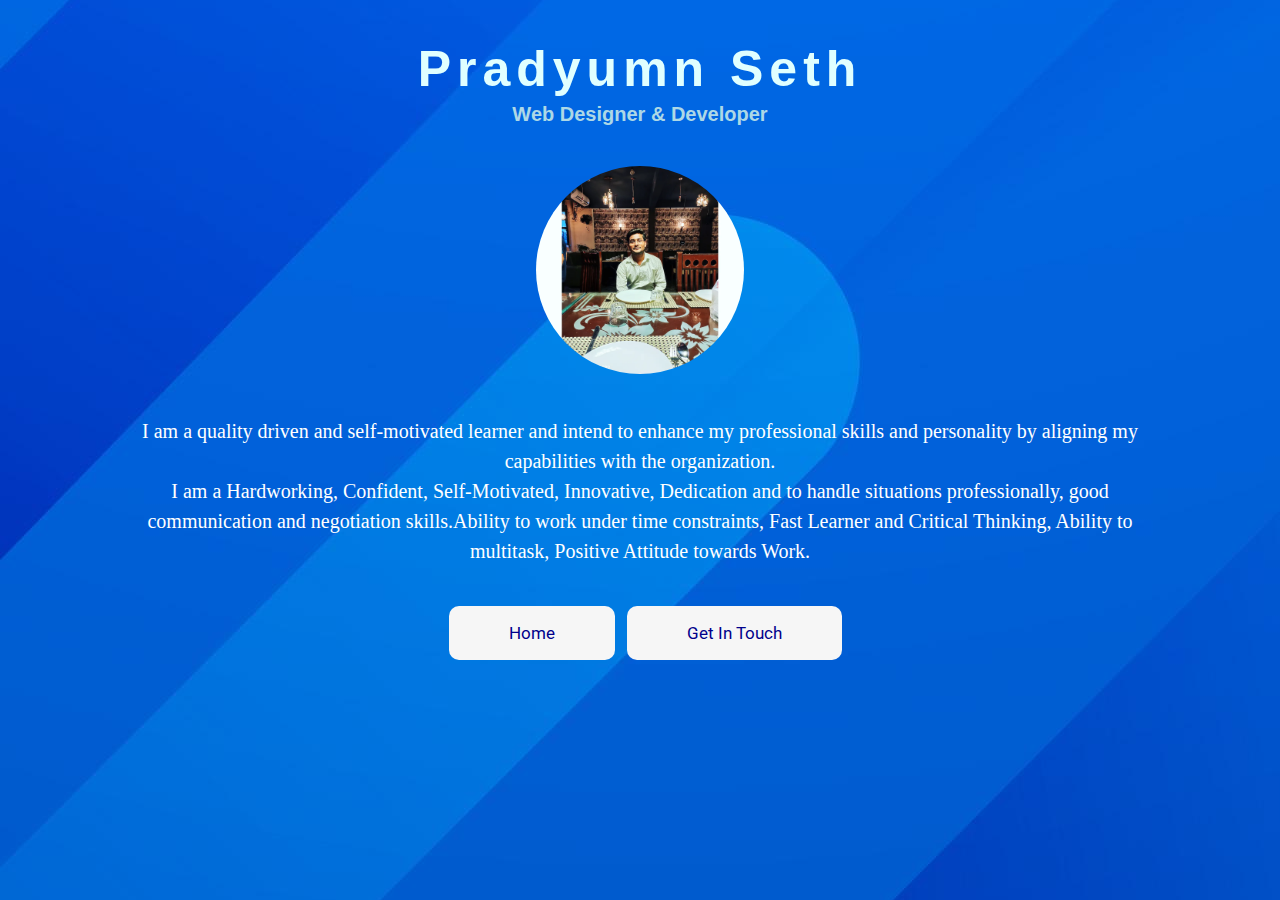
<file: Portfolio-Basic-Web-App/pradyumnseth-123.github.io/about.html>
<!DOCTYPE html>
<html lang="en">
<head>
    <meta charset="UTF-8">
    <meta http-equiv="X-UA-Compatible" content="IE=edge">
    <meta name="viewport" content="width=device-width, initial-scale=1.0">
    <link href="about.css" rel="stylesheet">
    <title>About Me</title>
</head>
<body>
    
    <div class="container">
        <h1>Pradyumn Seth</h1>
        <h2>Web Designer & Developer</h2>
        <div class="image">
            <img src="prad1.jpg" alt="Pradyumn Seth" class="backk">
        </div>
        <p>I am a quality driven and self-motivated learner and intend to enhance my professional 
            skills and personality by aligning my capabilities with the organization.
            <br>
            I am a Hardworking, Confident, Self-Motivated, Innovative, Dedication and to handle 
            situations professionally, good communication and negotiation skills.Ability to work 
            under time constraints, Fast Learner and Critical Thinking, Ability to multitask, 
            Positive Attitude towards Work. 
        </p>
        <a href="./index.html" class="btn">Home</a>
        <a href="./contact.html" class="btn">Get In Touch</a>
        
    </div>
</body>
</html>
</file>
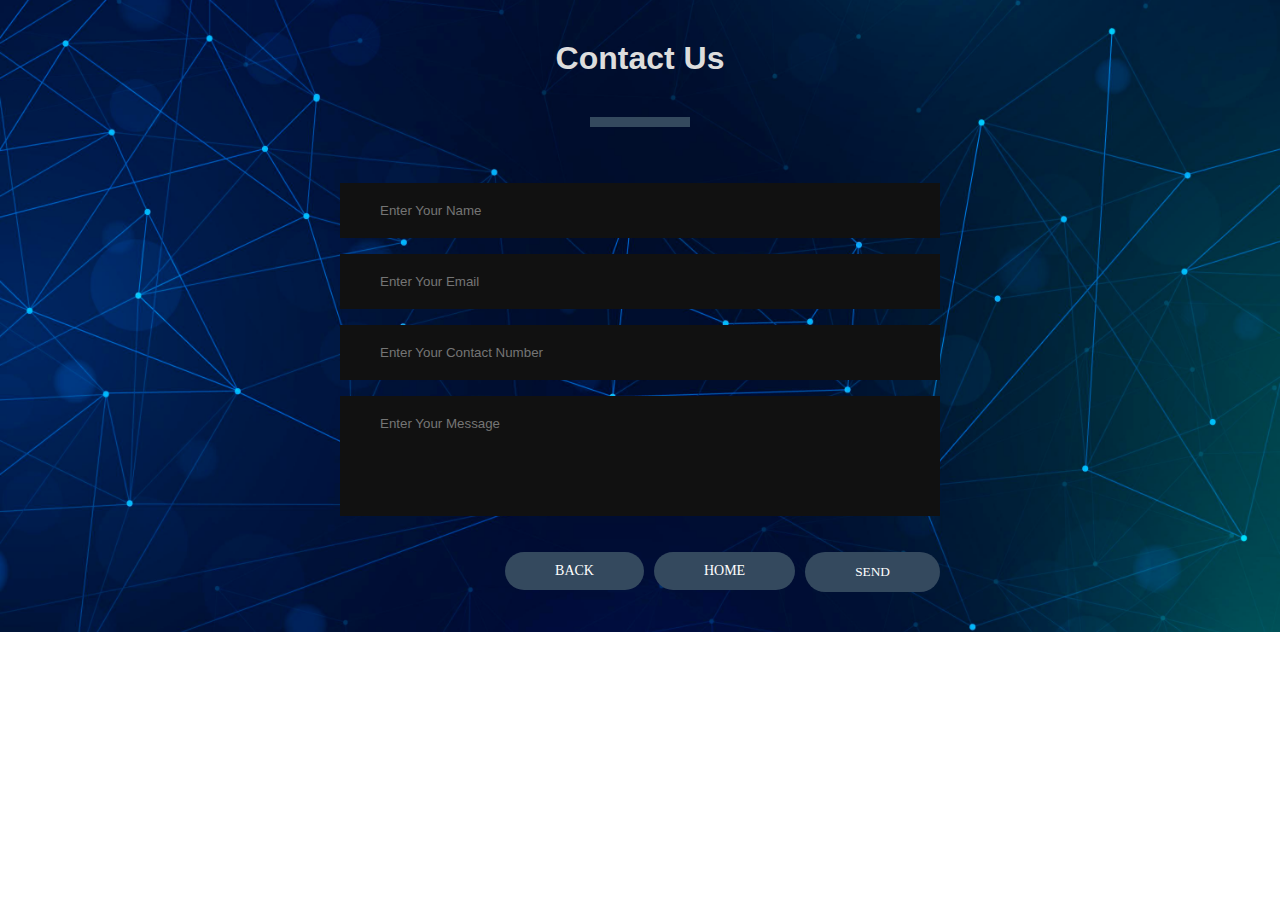
<file: Portfolio-Basic-Web-App/pradyumnseth-123.github.io/contact.html>
<!DOCTYPE html>
<html lang="en">
<head>
    <meta charset="UTF-8">
    <meta http-equiv="X-UA-Compatible" content="IE=edge">
    <meta name="viewport" content="width=device-width, initial-scale=1.0">
    <link href="contact.css" rel="stylesheet">
    <title>Contact</title>
</head>
<body>
   <div class="contact-section">
    <h1>Contact Us</h1>
    <div class="border"></div>
    <form class="contact-form" action="#" method="post">
        <input type="text" class="contact-form-text" placeholder="Enter Your Name">
        <input type="email" class="contact-form-text" placeholder="Enter Your Email">
        <input type="text" class="contact-form-text" placeholder="Enter Your Contact Number" minlength="10" maxlength="10">
        <textarea class="contact-form-text" placeholder="Enter Your Message"></textarea>
        <input type="submit" class="contact-form-btn" value="SEND">
        <a href="./index.html" class="contact-form-btn1">HOME</a>
        <a href="./about.html" class="contact-form-btn1">BACK</a>
    </form>
   </div>
   
</body>
</html>
</file>
<file: Portfolio-Basic-Web-App/pradyumnseth-123.github.io/about.css>
@import url('https://fonts.googleapis.com/css2?family=Roboto:wght@400;700&display=swap');
*{
    margin: 0;
    padding: 0;
    box-sizing: border-box;
}
html{
    font-size: 10px;
}
body{
    background: url('back.jpg');
    background-position: 0 1000px;
    font-family: 'Roboto',sans-serif;
}
.container{
    max-width: 1100px;
    margin: 0 auto;
    padding:0 3rem;
    margin-top: 4rem;
    text-align: center;
}
.backk{
width: 20%;
height: 20%;
border-radius: 70%;
}
h1{
    color: lightcyan;
    font-size: 5rem;
    font-weight: 700;
    letter-spacing: 6px;
    margin-bottom: 0.5rem;
    font-family: 'Gabriola',sans-serif;
}
h2{
    color: lightblue;
    font-size: 2rem;
    font-weight: 600;
    font-family: 'Gadugi',sans-serif;

}
.image{
    margin-top: 4rem;
    margin-bottom: 4rem;
}
p{
    font-size: 2rem;
    color: #fff;
    line-height: 3rem;
    margin-bottom: 4rem;
    font-family: 'Comic Sans MS', serif;
}
.btn{
display: inline-block;
padding: 1.7rem 6rem;
background: #f6f6f6;
font-size: 1.7rem;
text-decoration: none;
color:darkblue;
border-radius: 10px;
transition: background 0.5s;
margin-left: 10px;

}
.btn:hover{
    background: #dadada;
}
</file>
<file: Portfolio-Basic-Web-App/pradyumnseth-123.github.io/contact.css>
*{
    margin: 0;
    padding: 0;
    font-family: Verdana, "Geneva", Tahoma, sans-serif;
}
.contact-section{
    background:url(background.jpg) no-repeat center ;
    background-size:cover;
    
    width: 100%;
    padding: 40px 0;
}
.contact-section h1{
    text-align: center;
    color: #ddd;
}
.border{
    width: 100px;
    height: 10px;
    background: #34495e;
    margin: 40px auto;
}
.contact-form{
    max-width: 600px;
    margin: auto;
    padding: 0 10px;
    overflow: hidden;
}
.contact-form-text{
    display: block;
    width: 100%;
    box-sizing: border-box;
    margin: 16px 0;
    border: 0;
    background: #111;

    padding: 20px 40px;
    outline: none;
    color: #ddd;
    transition: 0.5s;
}
.contact-form-text:focus{
    box-shadow: 0 0 10px 4px #34495e;
}
textarea.contact-form-text{
    resize:none;
    height: 120px;

}
.contact-form-btn{
    float: right;
    border: 0;
    background: #34495e;
    color: #fff;
    padding: 12px 50px;
    border-radius: 20px;
    cursor: pointer;
    transition: 0.5s;
    font-family: Verdana;
    margin-top: 20px;
    
    
}
.contact-form-btn:hover{
    background: #2980b9;
}
.contact-form-btn1{
    float: right;
    text-decoration: none;
    border: 0;
    background: #34495e;
    color: #fff;
    padding: 11px 50px;
    margin-right: 10px;
    border-radius: 20px;
    cursor: pointer;
    transition: 0.5s;
    font-size: 14px;
    font-family: Verdana;
    margin-top: 20px;
    
}
.contact-form-btn1:hover{
    background: #2980b9;
}
</file>
